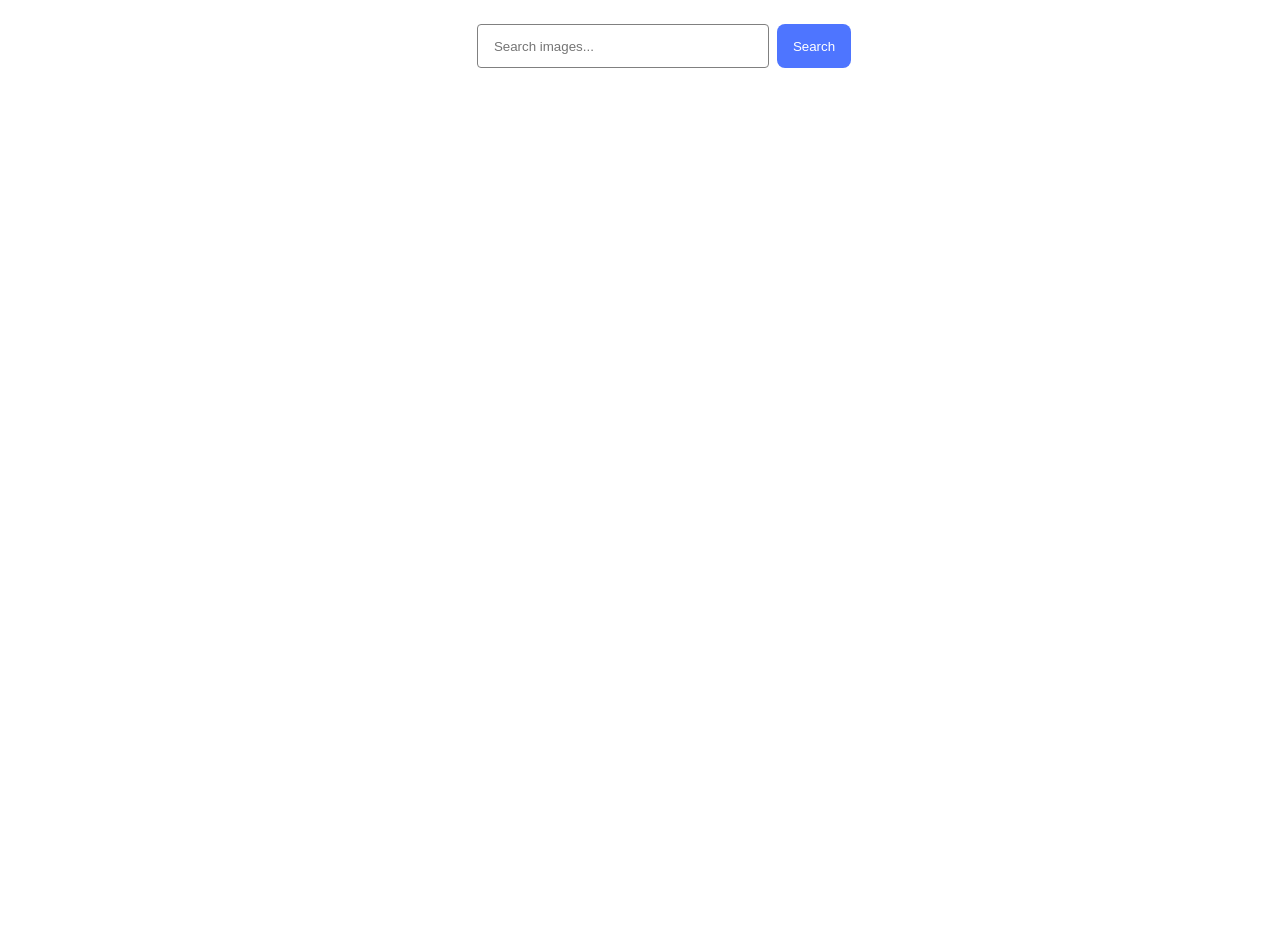
<file: src/index.html>
<!DOCTYPE html>
<html lang="en">
  <head>
    <meta charset="UTF-8" />
    <link rel="icon" type="image/svg+xml" href="/favicon.svg" />
    <meta name="viewport" content="width=device-width, initial-scale=1.0" />
    <title>Vanilla App Template</title>
    <link rel="stylesheet" href="./css/styles.css" />
  </head>
  <body>
  <form class="form">
    <input
      type="text"
      name="search-text"
      placeholder="Search images..."
      autocomplete="off"
    />
    <button type="submit">Search</button>
  </form>

  <ul class="gallery"></ul>

<button type="button" class="load-more">
  Load more
</button>

<span class="loader"></span>
    <script type="module" src="./main.js"></script>
  </body>
</html>
</file>
<file: src/css/styles.css>
/**
  |============================
  | include css partials with
  | default @import url()
  |============================
*/
/* Common styles */
@import url('./reset.css');
@import url('./base.css');


body {
  font-family: sans-serif;
  padding: 24px;
}

.form {
  display: flex;
  justify-content: center;
  gap: 8px;
  margin-bottom: 32px;
}

.form input {
  width: 272px;
  height: 40px;

  padding-left: 16px;

  border: 1px solid #808080;
  border-radius: 4px;

  outline: none;
}

.form input:hover {
  border-color: #000;
}

.form input:focus {
  border-color: #4e75ff;
}

.form button {
  border: none;
  border-radius: 8px;

  padding: 8px 16px;

  background-color: #4e75ff;
  color: #fff;

  cursor: pointer;
}

.form button:hover {
  background-color: #6c8cff;
}

.gallery {
  display: flex;
  flex-wrap: wrap;
  gap: 24px;

  justify-content: center;

  list-style: none;
}

.gallery-item {
  width: 360px;

  border: 1px solid #808080;
}

.gallery-link {
  text-decoration: none;
}

.gallery-image {
  display: block;

  width: 360px;
  height: 200px;

  object-fit: cover;
}

.info {
  display: flex;
  justify-content: space-around;

  padding: 4px;
}

.info-item {
  display: flex;
  flex-direction: column;

  align-items: center;

  font-size: 12px;
}

.loader {
  display: none;

  width: 48px;
  height: 48px;

  margin: 0 auto;
}

.load-more {
  display: none;

  margin: 32px auto;

  border: none;
  border-radius: 8px;

  padding: 8px 16px;

  background-color: #4e75ff;
  color: #fff;

  cursor: pointer;
}

.load-more:hover {
  background-color: #6c8cff;
}
</file>
